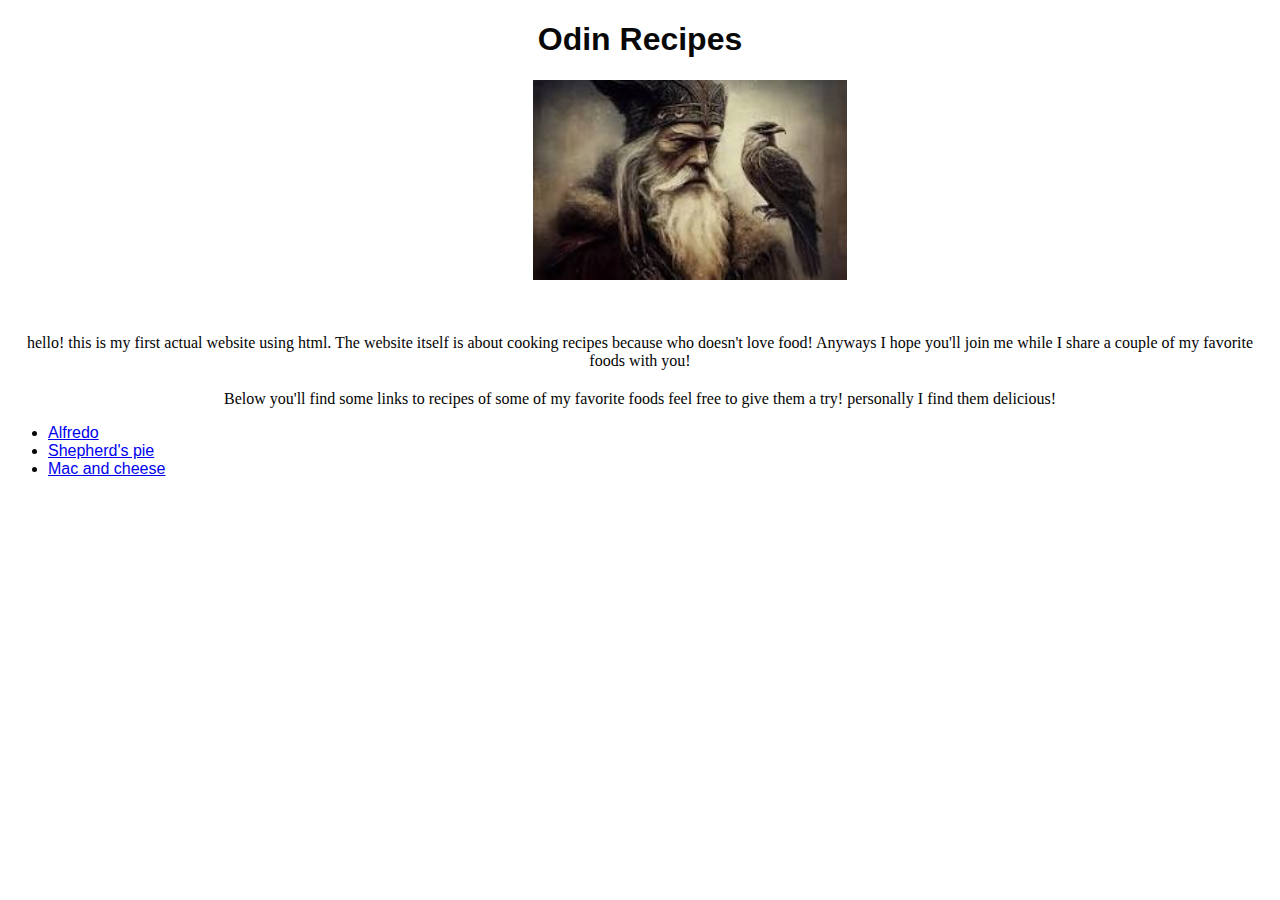
<file: index.html>
<!DOCTYPE html>
<html lang="en">
<head>
    <link rel="stylesheet" href="style.css">
    <meta charset="UTF-8">
    <title>Fun and easy recipes!</title>
<body>
    <div id="h1"><h1>Odin Recipes</h1></div>
    <img src="images/download (1).jpg" alt="Odin" height="200px" style="margin-left: 525px;">
    <p style="margin-top: 50px">hello! this is my first actual website using html. The website itself is about cooking recipes
       because who doesn't love food! Anyways I hope you'll join me while I share a couple of my favorite foods
       with you!
    </p>
    <p style="margin-top: 20px">Below you'll find some links to recipes of some of my favorite foods feel free to give them a try!
        personally I find them delicious! </p>
   <div class="a"><ul>
    <li><a href="recipes/alfredo.html">Alfredo</a></li>
    <li><a href="recipes/shepards_pie.html">Shepherd's pie</a></li>
    <li><a href="recipes/mac-and-cheese.html">Mac and cheese</a></li>
    </ul></div>
</body>
</html>
</file>
<file: style.css>
.a {color: rgb(7, 7, 7); font-family: Arial, Helvetica, sans-serif;}
#h1 {color: rgb(8, 8, 8); font-family: Arial, Helvetica, sans-serif; text-align: center;}
p {color: rgb(3, 3, 3);background-color: white;text-align: center;}
</file>
